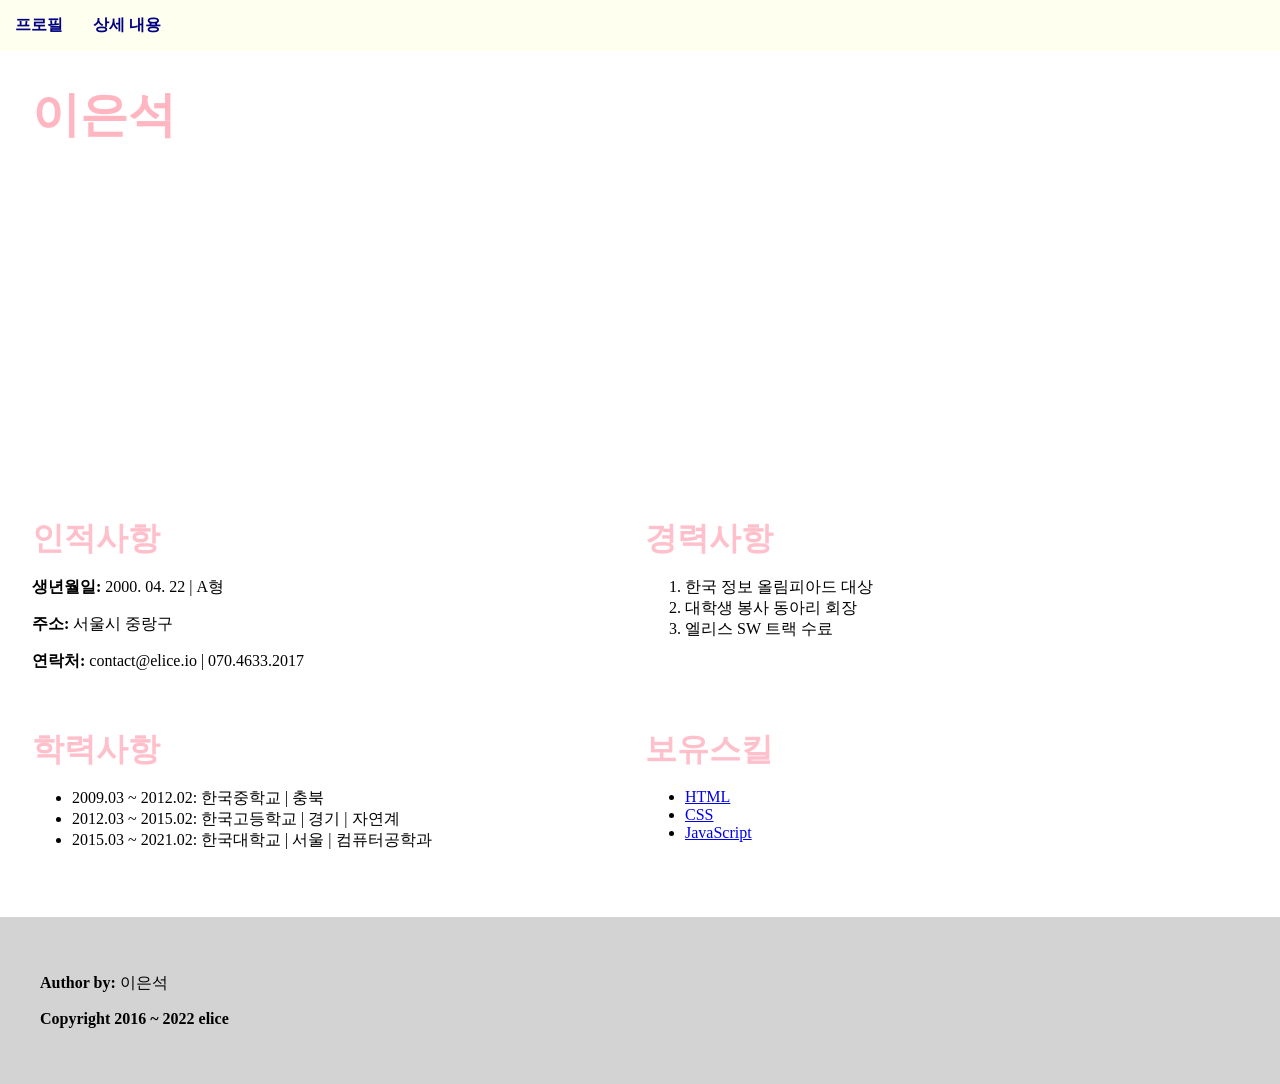
<file: resume.html>
<!DOCTYPE html>
<html>

<head>
  <meta charset="utf-8">
  <meta name="viewport" content="width=device-width">
  <title>replit</title>
  <link href="resume.css" rel="stylesheet" type="text/css" />
</head>

<body>
  <header>
    <nav class="header">
      <ul>
        <li><a href="#name">프로필</a></li>
        <li><a href="#container">상세 내용</a></li>
      </ul>
    </nav>
  </header>

  <main>
    <article class="one">
      <h1 id="name">이은석</h1>
      <section class="prof">
        <!-- <img
          src="https://search.pstatic.net/common/?src=http%3A%2F%2Fblogfiles.naver.net%2FMjAyMzAxMTFfMjU0%2FMDAxNjczNDQ0Nzc5NTg1.K-ReETEmVxMdk7HsUTQVmE_G5gMYCo8PrQL_SsdJUe4g.t31XAmotP5L6wNaznAapWnytJsihv8VwZV9U6K-OyQcg.JPEG.nevergetold%2FIMG_5181.JPG&type=a340"
          , alt="이미지"> -->
          </section>
    </article>
    <div id="container">
      <article class="two">
        <h2>인적사항</h2>
        <p><strong>생년월일:</strong> 2000. 04. 22 | A형</p>
        <p><strong>주소:</strong> 서울시 중랑구</p>
        <p><strong>연락처:</strong> contact@elice.io | 070.4633.2017</p>
      </article>

      <article class="three">
        <h2>경력사항</h2>

        <ol>
          <li>한국 정보 올림피아드 대상</li>
          <li>대학생 봉사 동아리 회장</li>
          <li>엘리스 SW 트랙 수료</li>
        </ol>

      </article>

      <article class="four">
        <h2>학력사항</h2>
        <ul>
          <li>2009.03 ~ 2012.02: 한국중학교 | 충북</li>
          <li>2012.03 ~ 2015.02: 한국고등학교 | 경기 | 자연계</li>
          <li>2015.03 ~ 2021.02: 한국대학교 | 서울 | 컴퓨터공학과</li>
        </ul>

      </article>

      <article class="five">
        <h2>보유스킬</h2>
        <ul>
          <li><a href="#">HTML</a></li>
          <li><a href="#">CSS</a></li>
          <li><a href="#">JavaScript</a></li>
        </ul>

      </article>
    </div>
  </main>

  <footer class="footer">
    <p><strong>Author by:</strong> 이은석</p>
    <p><strong>Copyright 2016 ~ 2022 elice</strong></p>
  </footer>
</body>

</html>
</file>
<file: resume.css>
html {
    height: 100%;
    width: 100%;
  }
  body{
    margin:0;
    padding:0;
  }
  nav ul {
    display: flex;
    margin:0;
    padding:0;
  }
  nav ul li {
    list-style: none;
    padding:15px;
  }
  nav a {
    text-decoration: none;
    color: navy;
    font-weight: bold;
  
  }
  
  .header {
    background-color: ivory;
  }
  
  main {
    margin: 32px 32px 32px 32px;
  }
  
  h1 { 
    color : lightpink;
    font-size: 48px;
    margin: 20px 0 20px;
  }
  
  a:hover {
    background-color: darkgrey;
    letter-spacing:4px;
    transition: 0.3s ease-in;
  }
  
  .prof {
    
    width: 320px;
    height: 320px;
    overflow:hidden;
  }
  
  .prof img:hover {
    transform: scale(1.1);
  }
  
  h2 {
    font-size:32px;
    font-family: "Hothic A1", sans-serif;
    margin: 30px 0 10px 0;
    font-weight: bold;
    color: pink;
  }
  
  ul {
    margin: 16px 0 16px 0;
  }
  
  .footer {
    margin: 50px 0 0 0 ;
    padding : 40px;
    background-color: lightgrey;
  }
  
  #container {
    display: grid;
    grid-template-columns: 1fr 1fr;
    grid-gap:10px;
  }
</file>
